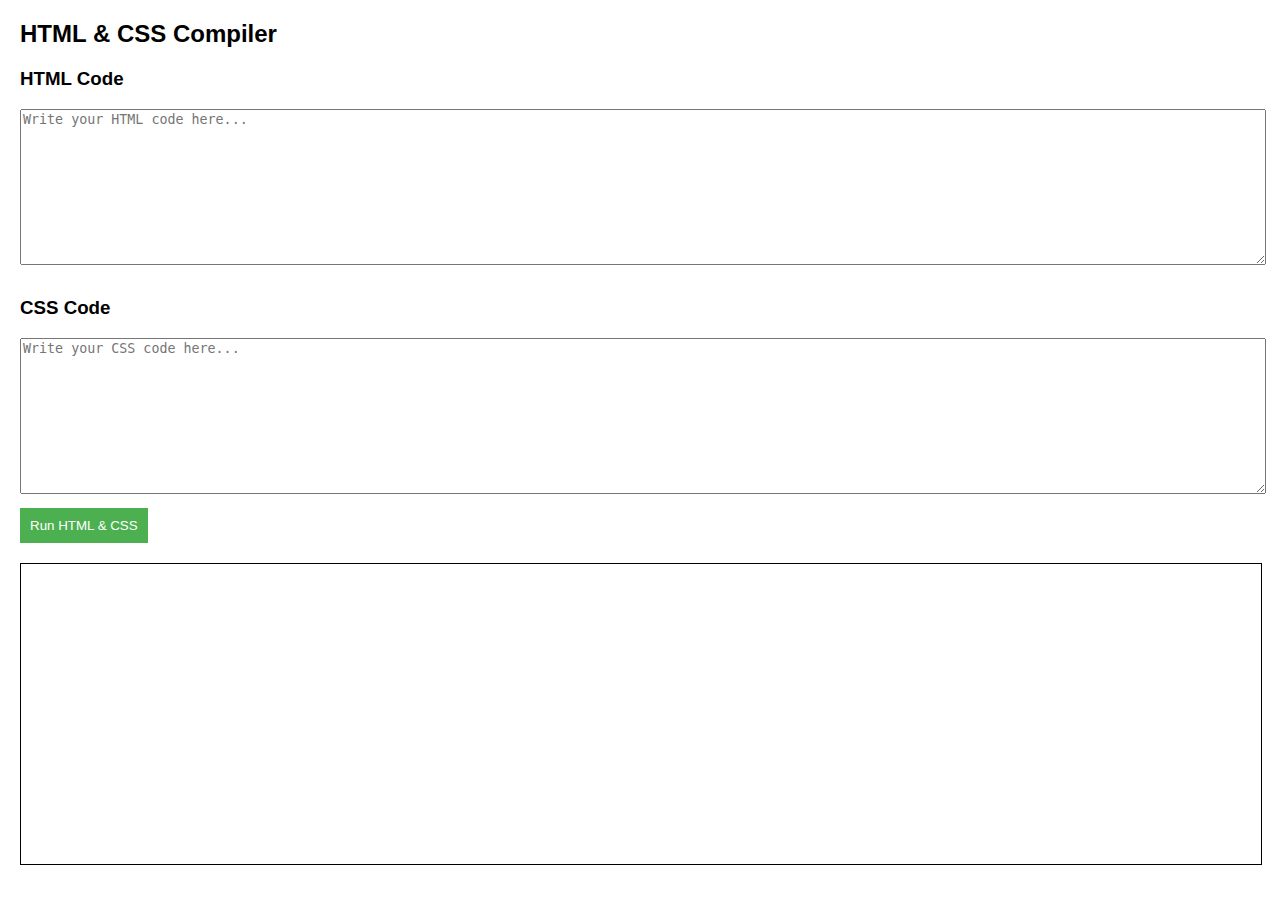
<file: ccg tutorials/html tutorial/html tutorial.html>
<!DOCTYPE html>
<html lang="en">
<head>
  <meta charset="UTF-8">
  <meta name="viewport" content="width=device-width, initial-scale=1.0">
  <title>HTML Tutorial</title>
  <link rel="stylesheet" href="html tutorial.css">
</head>
<body>
  <h2>HTML & CSS Compiler</h2>

  <h3>HTML Code</h3>
  <textarea id="htmlCode" placeholder="Write your HTML code here..."></textarea>

  <h3>CSS Code</h3>
  <textarea id="cssCode" placeholder="Write your CSS code here..."></textarea>

  <button onclick="compileHTMLAndCSS()">Run HTML & CSS</button>

  <iframe id="outputFrame"></iframe>
     <script src="html tutorial.js"></script>
</body>
</html>
</file>
<file: ccg tutorials/html tutorial/html tutorial.css>
body {
  font-family: Arial, sans-serif;
  margin: 20px;
}
textarea {
  width: 100%;
  height: 150px;
  margin-bottom: 10px;
}
iframe {
  width: 100%;
  height: 300px;
  border: 1px solid #000;
  margin-top: 20px;
}
button {
  padding: 10px;
  background-color: #4CAF50;
  color: white;
  border: none;
  cursor: pointer;
}
</file>
